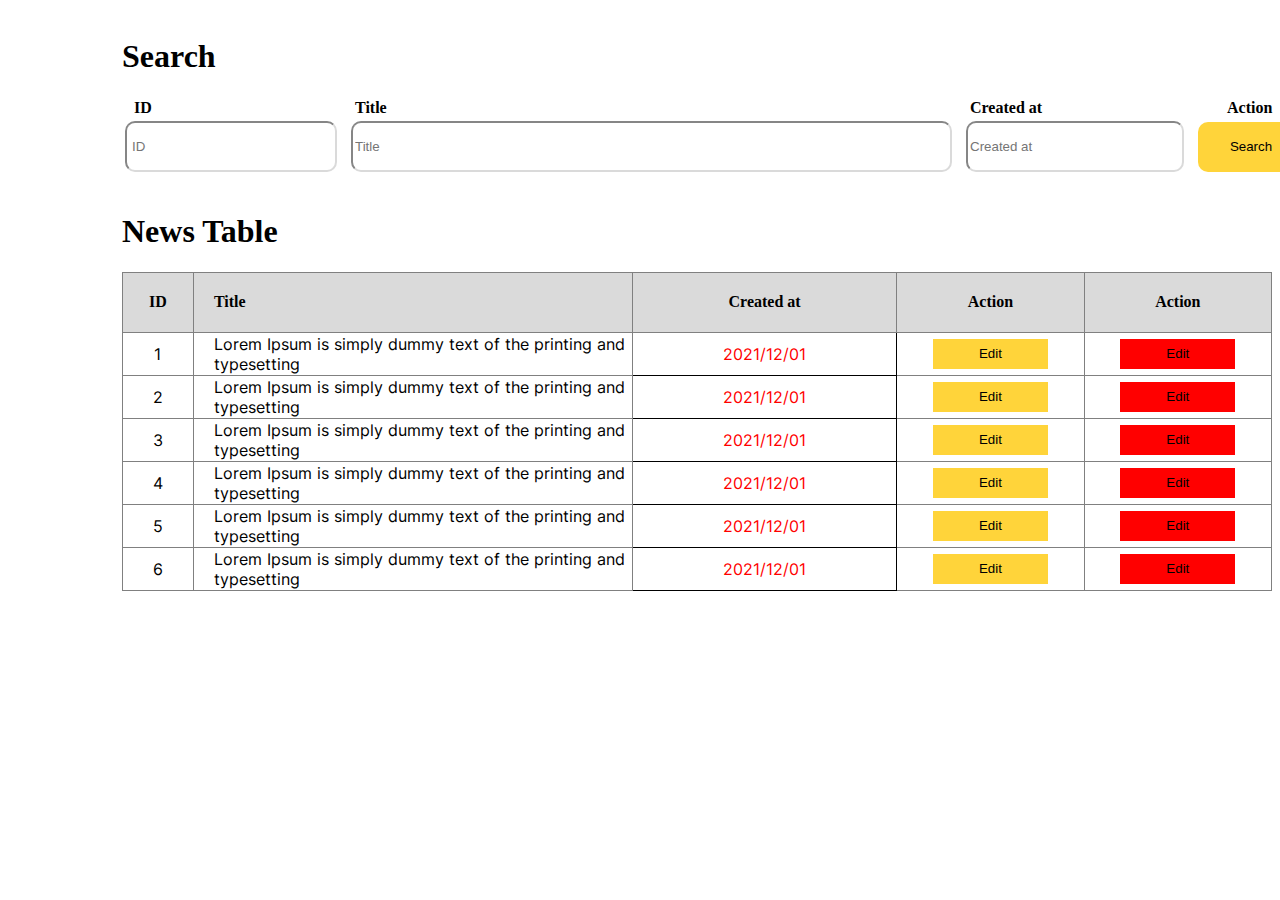
<file: index.html>
<!DOCTYPE html>
<html lang="en">

<head>
    <meta charset="UTF-8">
    <meta name="viewport" content="width=device-width, initial-scale=1.0">
    <link rel="stylesheet" href="style.css">
    <title>Document</title>

</head>
<form action="action"></form>
<body>
    <h1>Search</h1>
    <table>
        <thead>
            <tr>
                <th style="padding-left: 10px;">
                    ID
                </th>
                <th style="padding-left: 15px;">
                    Title
                </th>
                <th style="padding-left: 15px;">
                    Created at
                </th>
                <th style="border: none; padding-left: 40px;">
                    Action
                </th>
            </tr>
            <tr>
                <td >
                  <input style="width: 201px; height:45px; border-radius: 10px; border-color: #dadada; padding-left: 5px;" type="password" placeholder="ID" >  
                </td>
                <td>
                   <input style="width: 593px; height: 45px; border-radius: 10px; border-color: #dadada; margin-left: 10px;" type="text" placeholder="Title" > 
                </td>
                <td >
                    <input style="width: 210px; border-radius: 10px; height: 45px; border-color: #dadada; margin-left: 10px;" type="text" placeholder="Created at">
                </td>
                <td class="sea">
                    <button style="width: 115px; height: 50px; border-radius: 10px; background-color: #ffd43a; border: none; margin-left: 10px; padding-right: 15px;">Search</button>
                       
                </td>
            </tr>
        </thead>
    </table>
    <h1>News Table</h1>
    <table class="best" border="1">
        <thead>
            <tr>
                <th style="width: 72px; height: 57px; background-color: #dadada; text-align: center;">
                    ID
                </th>
                <th style="width: 444px;background-color: #dadada;padding-left: 20px;">
                    Title
                </th>
                <th style="width: 276px;background-color: #dadada; text-align: center; " > 
                Created at
                </th>
                <th style="width: 190px;background-color: #dadada; text-align: center;">
                    Action
                </th>
                <th style="width: 190px;background-color: #dadada; text-align: center;">
                    Action
                </th>
            </tr>
            <tr>
                <td style="text-align: center;">
                    1
                </td>
                <td style="padding-left: 20px; ">
                    Lorem Ipsum is simply dummy text of the printing and <br>typesetting
                </td>
                <td class="soli" style="text-align: center; border-color: black;">
                    2021/12/01
                </td>
                <td style="text-align: center; ">
                    <button style="width: 115px; height: 30px; background-color: #ffd43a; border: none;">Edit</button>
                </td>
                <td style="text-align: center;">
                    <button style="width: 115px; height: 30px; background-color: #ff0000; border: none;">Edit</button>
                </td>
              
            </tr>
            <tr>
                <td style="text-align: center;">
                    2
                </td>
                <td style="padding-left: 20px;">
                    Lorem Ipsum is simply dummy text of the printing and <br> typesetting
                </td>
                <td class="soli" style="text-align: center; border-color: black;">
                    2021/12/01
                </td>
                <td style="text-align: center; ">
                    <button style="width: 115px; height: 30px; background-color: #ffd43a; border: none;">Edit</button>
                </td>
                <td style="text-align: center;">
                    <button style="width: 115px; height: 30px; background-color: #ff0000; border: none;">Edit</button>
                </td>
              
            </tr>
            <tr>
                <td style="text-align: center;">
                    3
                </td>
                <td style="padding-left: 20px;">
                    Lorem Ipsum is simply dummy text of the printing and <br> typesetting
                </td>
                <td class="soli" style="text-align: center; border-color: black;">
                    2021/12/01
                </td>
                <td style="text-align: center; ">
                    <button style="width: 115px; height: 30px; background-color: #ffd43a; border: none;">Edit</button>
                </td>
                <td style="text-align: center;">
                    <button style="width: 115px; height: 30px; background-color: #ff0000; border: none;">Edit</button>
                </td>
              
            </tr>
            <tr>
                <td style="text-align: center;">
                    4
                </td>
                <td style="padding-left: 20px;">
                    Lorem Ipsum is simply dummy text of the printing and <br> typesetting
                </td>
                <td class="soli" style="text-align: center; border-color: black;">
                    2021/12/01
                </td>
                <td style="text-align: center; ">
                    <button style="width: 115px; height: 30px; background-color: #ffd43a; border: none;">Edit</button>
                </td>
                <td style="text-align: center;">
                    <button style="width: 115px; height: 30px; background-color: #ff0000; border: none;">Edit</button>
                </td>
              
            </tr>
            <tr>
                <td style="text-align: center;">
                    5
                </td>
                <td style="padding-left: 20px;">
                    Lorem Ipsum is simply dummy text of the printing and <br> typesetting
                </td>
                <td class="soli" style="text-align: center; border-color: black;">
                    2021/12/01
                </td>
                <td style="text-align: center; ">
                    <button style="width: 115px; height: 30px; background-color: #ffd43a; border: none;">Edit</button>
                </td>
                <td style="text-align: center;">
                    <button style="width: 115px; height: 30px; background-color: #ff0000; border: none;">Edit</button>
                </td>
              
            </tr>
            <tr>
                <td style="text-align: center;">
                    6
                </td>
                <td style="padding-left: 20px;">
                    Lorem Ipsum is simply dummy text of the printing and <br> typesetting
                </td>
                <td class="soli" style="text-align: center; border-color: black;">
                    2021/12/01
                </td>
                <td style="text-align: center; ">
                    <button style="width: 115px; height: 30px; background-color: #ffd43a; border: none;">Edit</button>
                </td>
                <td style="text-align: center;">
                    <button style="width: 115px; height: 30px; background-color: #ff0000; border: none;">Edit</button>
                </td>
              
            </tr>
        </thead>
    </table>
</body>

</html>
</file>
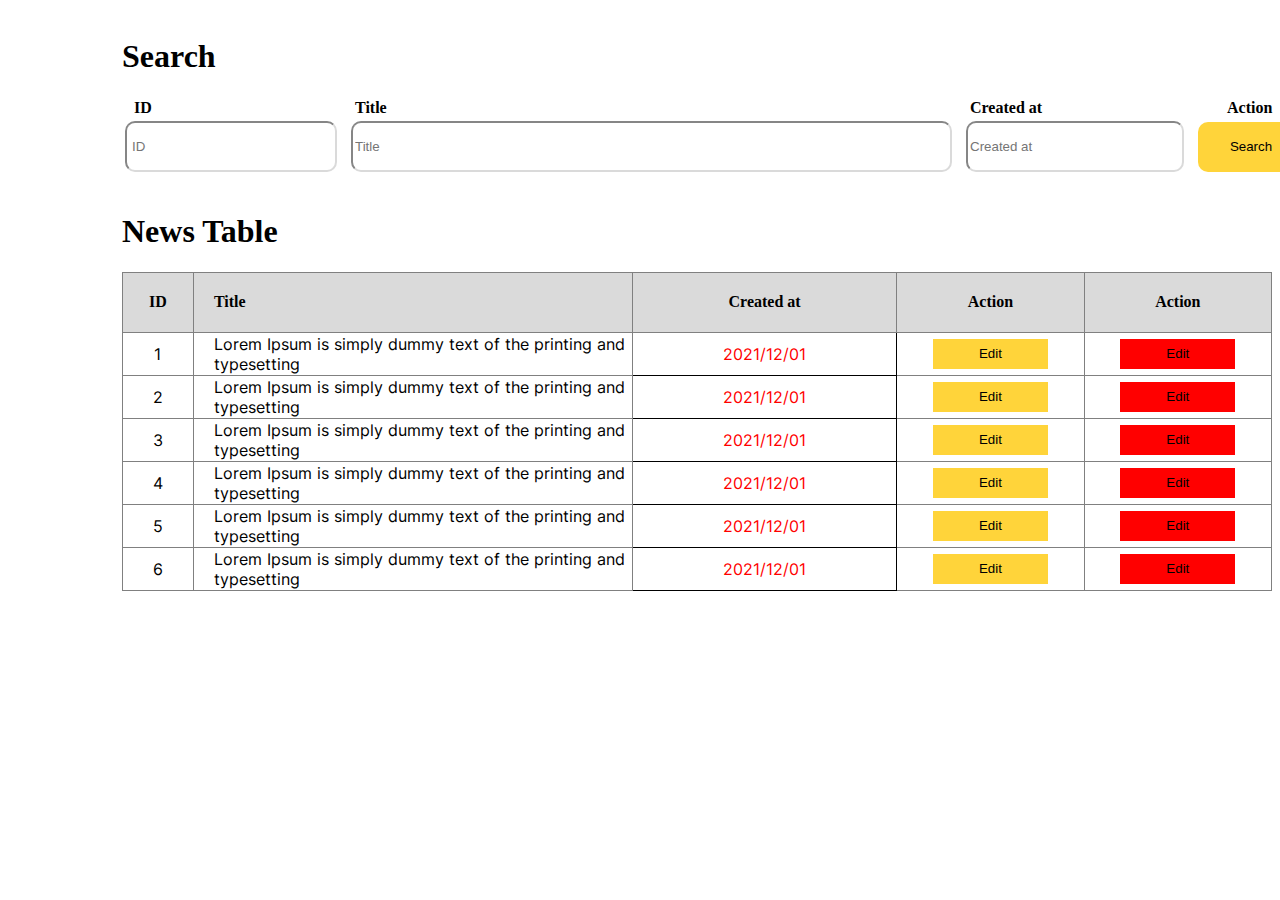
<file: cxrcss.html>
<!DOCTYPE html>
<html lang="en">

<head>
    <meta charset="UTF-8">
    <meta name="viewport" content="width=device-width, initial-scale=1.0">
    <link rel="stylesheet" href="style.css">
    <title>Document</title>

</head>
<form action="action"></form>
<body>
    <h1>Search</h1>
    <table>
        <thead>
            <tr>
                <th style="padding-left: 10px;">
                    ID
                </th>
                <th style="padding-left: 15px;">
                    Title
                </th>
                <th style="padding-left: 15px;">
                    Created at
                </th>
                <th style="border: none; padding-left: 40px;">
                    Action
                </th>
            </tr>
            <tr>
                <td >
                  <input style="width: 201px; height:45px; border-radius: 10px; border-color: #dadada; padding-left: 5px;" type="password" placeholder="ID" >  
                </td>
                <td>
                   <input style="width: 593px; height: 45px; border-radius: 10px; border-color: #dadada; margin-left: 10px;" type="text" placeholder="Title" > 
                </td>
                <td >
                    <input style="width: 210px; border-radius: 10px; height: 45px; border-color: #dadada; margin-left: 10px;" type="text" placeholder="Created at">
                </td>
                <td class="sea">
                    <button style="width: 115px; height: 50px; border-radius: 10px; background-color: #ffd43a; border: none; margin-left: 10px; padding-right: 15px;">Search</button>
                       
                </td>
            </tr>
        </thead>
    </table>
    <h1>News Table</h1>
    <table class="best" border="1">
        <thead>
            <tr>
                <th style="width: 72px; height: 57px; background-color: #dadada; text-align: center;">
                    ID
                </th>
                <th style="width: 444px;background-color: #dadada;padding-left: 20px;">
                    Title
                </th>
                <th style="width: 276px;background-color: #dadada; text-align: center; " > 
                Created at
                </th>
                <th style="width: 190px;background-color: #dadada; text-align: center;">
                    Action
                </th>
                <th style="width: 190px;background-color: #dadada; text-align: center;">
                    Action
                </th>
            </tr>
            <tr>
                <td style="text-align: center;">
                    1
                </td>
                <td style="padding-left: 20px; ">
                    Lorem Ipsum is simply dummy text of the printing and <br>typesetting
                </td>
                <td class="soli" style="text-align: center; border-color: black;">
                    2021/12/01
                </td>
                <td style="text-align: center; ">
                    <button style="width: 115px; height: 30px; background-color: #ffd43a; border: none;">Edit</button>
                </td>
                <td style="text-align: center;">
                    <button style="width: 115px; height: 30px; background-color: #ff0000; border: none;">Edit</button>
                </td>
              
            </tr>
            <tr>
                <td style="text-align: center;">
                    2
                </td>
                <td style="padding-left: 20px;">
                    Lorem Ipsum is simply dummy text of the printing and <br> typesetting
                </td>
                <td class="soli" style="text-align: center; border-color: black;">
                    2021/12/01
                </td>
                <td style="text-align: center; ">
                    <button style="width: 115px; height: 30px; background-color: #ffd43a; border: none;">Edit</button>
                </td>
                <td style="text-align: center;">
                    <button style="width: 115px; height: 30px; background-color: #ff0000; border: none;">Edit</button>
                </td>
              
            </tr>
            <tr>
                <td style="text-align: center;">
                    3
                </td>
                <td style="padding-left: 20px;">
                    Lorem Ipsum is simply dummy text of the printing and <br> typesetting
                </td>
                <td class="soli" style="text-align: center; border-color: black;">
                    2021/12/01
                </td>
                <td style="text-align: center; ">
                    <button style="width: 115px; height: 30px; background-color: #ffd43a; border: none;">Edit</button>
                </td>
                <td style="text-align: center;">
                    <button style="width: 115px; height: 30px; background-color: #ff0000; border: none;">Edit</button>
                </td>
              
            </tr>
            <tr>
                <td style="text-align: center;">
                    4
                </td>
                <td style="padding-left: 20px;">
                    Lorem Ipsum is simply dummy text of the printing and <br> typesetting
                </td>
                <td class="soli" style="text-align: center; border-color: black;">
                    2021/12/01
                </td>
                <td style="text-align: center; ">
                    <button style="width: 115px; height: 30px; background-color: #ffd43a; border: none;">Edit</button>
                </td>
                <td style="text-align: center;">
                    <button style="width: 115px; height: 30px; background-color: #ff0000; border: none;">Edit</button>
                </td>
              
            </tr>
            <tr>
                <td style="text-align: center;">
                    5
                </td>
                <td style="padding-left: 20px;">
                    Lorem Ipsum is simply dummy text of the printing and <br> typesetting
                </td>
                <td class="soli" style="text-align: center; border-color: black;">
                    2021/12/01
                </td>
                <td style="text-align: center; ">
                    <button style="width: 115px; height: 30px; background-color: #ffd43a; border: none;">Edit</button>
                </td>
                <td style="text-align: center;">
                    <button style="width: 115px; height: 30px; background-color: #ff0000; border: none;">Edit</button>
                </td>
              
            </tr>
            <tr>
                <td style="text-align: center;">
                    6
                </td>
                <td style="padding-left: 20px;">
                    Lorem Ipsum is simply dummy text of the printing and <br> typesetting
                </td>
                <td class="soli" style="text-align: center; border-color: black;">
                    2021/12/01
                </td>
                <td style="text-align: center; ">
                    <button style="width: 115px; height: 30px; background-color: #ffd43a; border: none;">Edit</button>
                </td>
                <td style="text-align: center;">
                    <button style="width: 115px; height: 30px; background-color: #ff0000; border: none;">Edit</button>
                </td>
              
            </tr>
        </thead>
    </table>
</body>

</html>
</file>
<file: style.css>
@font-face {
    font-family:nom ;
    src: url(Inter-VariableFont_slnt\,wght.ttf);
}
td{
    font-family: nom;
    
}
    
}
*{
    box-sizing: border-box;
}
h1{
    margin-top: 38px;
    margin-left: 114px;
}
table{
    margin-left: 114px;
    
    
    
   
    
}


th{
    text-align: left;
    
}

.id{
    width: 201px;
    height: 45px;
    color: #e0e0e0;
    text-align: left;
}
.title{
    width: 593px;
    height: 45px;
    color: #e0e0e0;
    text-align: left;
}
.creat{
    width: 201px;
    height: 45px;
    color: #e0e0e0;
    text-align: left;
}
.best{
    border-collapse: collapse;
    
}
.soli{
    color: #ff0000;
}
</file>
